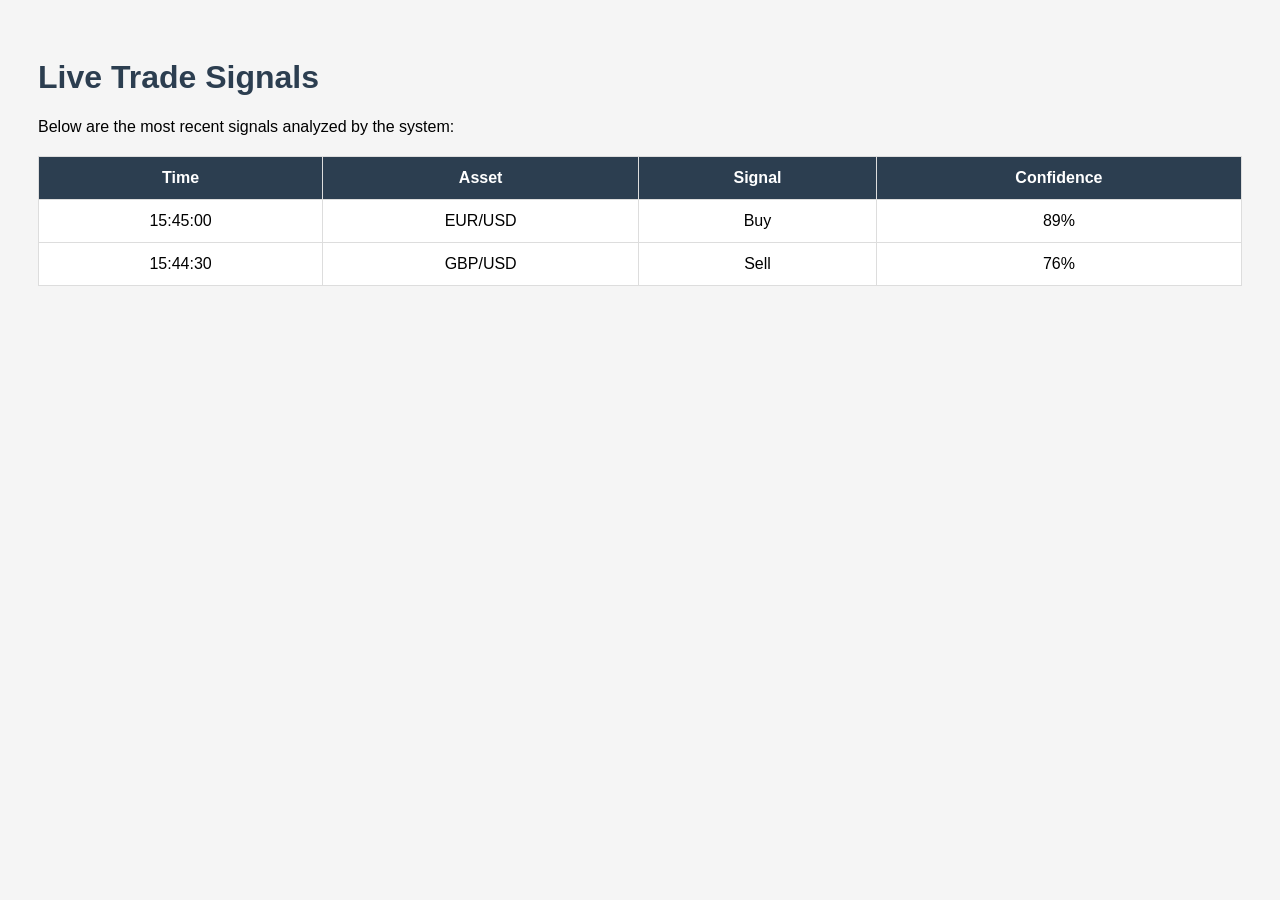
<file: templates/signals.html>
<!DOCTYPE html>
<html lang="en">
<head>
    <meta charset="UTF-8">
    <title>Trade Signals</title>
    <style>
        body {
            font-family: Arial, sans-serif;
            padding: 30px;
            background-color: #f5f5f5;
        }
        h1 {
            color: #2c3e50;
        }
        table {
            width: 100%;
            border-collapse: collapse;
            margin-top: 20px;
            background: white;
        }
        th, td {
            padding: 12px;
            border: 1px solid #ddd;
            text-align: center;
        }
        th {
            background-color: #2c3e50;
            color: white;
        }
    </style>
</head>
<body>
    <h1>Live Trade Signals</h1>
    <p>Below are the most recent signals analyzed by the system:</p>

    <table>
        <thead>
            <tr>
                <th>Time</th>
                <th>Asset</th>
                <th>Signal</th>
                <th>Confidence</th>
            </tr>
        </thead>
        <tbody>
            <tr>
                <td>15:45:00</td>
                <td>EUR/USD</td>
                <td>Buy</td>
                <td>89%</td>
            </tr>
            <tr>
                <td>15:44:30</td>
                <td>GBP/USD</td>
                <td>Sell</td>
                <td>76%</td>
            </tr>
        </tbody>
    </table>
</body>
</html>
</file>
